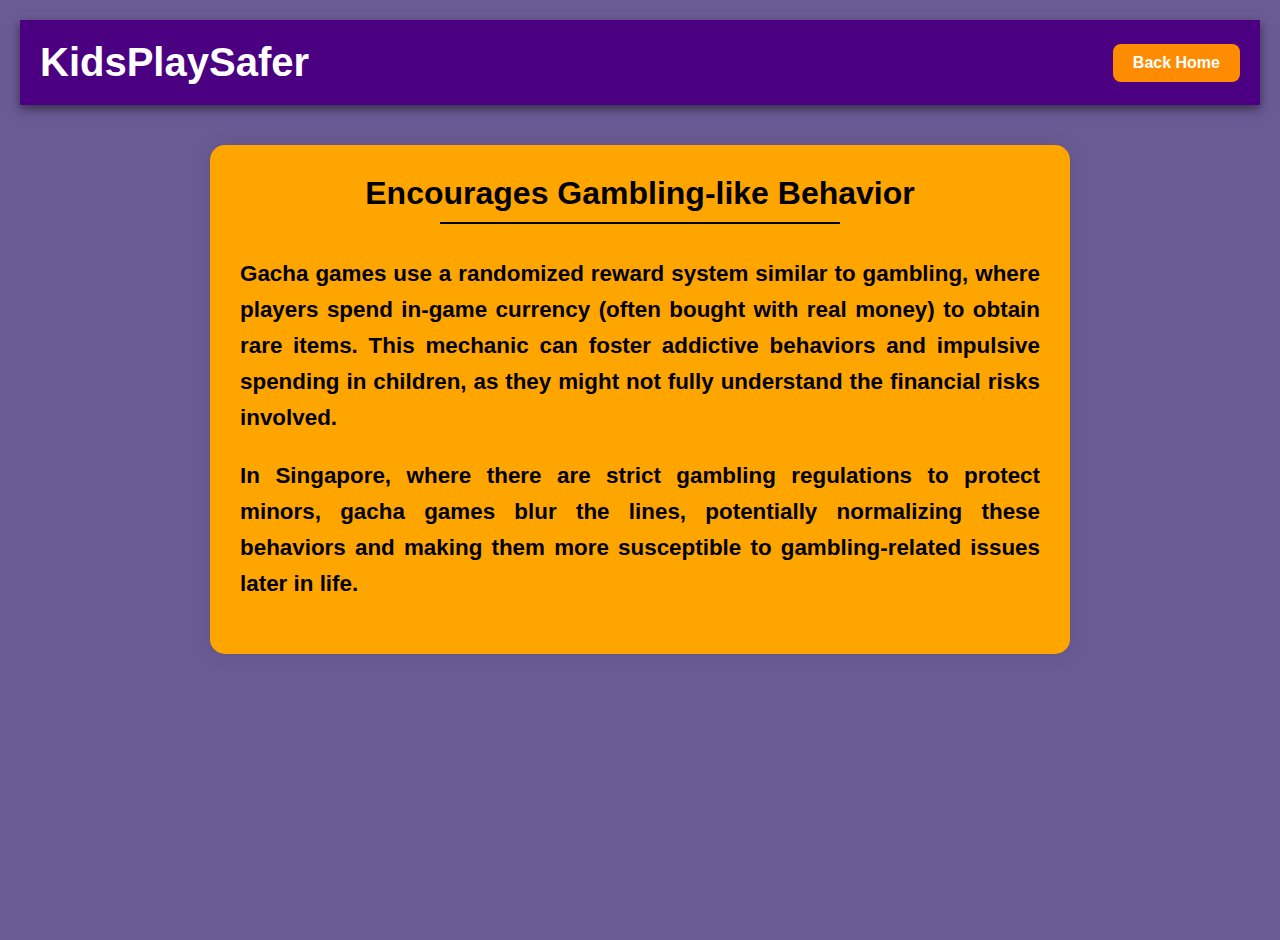
<file: webapp/templates/gambling-behaviour.html>
<!DOCTYPE html>
<html lang="en">
    <head>
        <meta charset="utf-8">
        <meta name="viewport" content="width=device-width, initial-scale=1.0">
        <title>Gambling Behaviour - KidsPlaySafer</title>
        <style>
            body {
                margin: 0;
                font-family: "Calibri", sans-serif;
                color: black;
                text-align: center;
                background-color: #6b5b95;
                min-height: 100vh;
                padding: 20px;
            }

            header {
                background-color: #4b0082;
                color: white;
                padding: 20px;
                box-shadow: 0px 4px 10px rgba(0, 0, 0, 0.5);
                display: flex;
                justify-content: space-between;
                align-items: center;
            }

            h1 {
                font-size: 2.5em;
                margin: 0;
            }

            .back-link {
                text-decoration: none;
                color: white;
                background-color: #ff8c00;
                padding: 10px 20px;
                border-radius: 8px;
                font-size: 1em;
                font-weight: bold;
                transition: background-color 0.3s ease, transform 0.3s ease;
            }

            .back-link:hover {
                background-color: #ffa500;
                transform: scale(1.05);
            }

            .content {
                background-color: orange;
                border-radius: 15px;
                padding: 30px;
                max-width: 800px;
                margin: 40px auto;
                font-weight: 800;
                box-shadow: 0 0 20px rgba(0, 0, 0, 0.1);
            }

            h3 {
                font-size: 2em;
                margin: 0;
                padding-bottom: 10px;
                position: relative;
            }

            h3::after {
                content: "";
                display: block;
                width: 50%;
                height: 2px;
                background-color: black;
                margin: 10px auto 0;
            }

            p {
                font-size: 1.4em;
                line-height: 1.6;
                text-align: justify;
            }
        </style>
    </head>
    <body>
        <header>
            <h1>KidsPlaySafer</h1>
            <a href="{{ url_for('index') }}" class="back-link">Back Home</a>
        </header>
        <div class="content">
            <h3>Encourages Gambling-like Behavior</h3>
            <p>
                Gacha games use a randomized reward system similar to gambling, where players spend in-game currency (often bought with real money) to obtain rare items. This mechanic can foster addictive behaviors and impulsive spending in children, as they might not fully understand the financial risks involved.
            </p>
            <p>
                In Singapore, where there are strict gambling regulations to protect minors, gacha games blur the lines, potentially normalizing these behaviors and making them more susceptible to gambling-related issues later in life.
            </p>
        </div>
    </body>
</html>
</file>
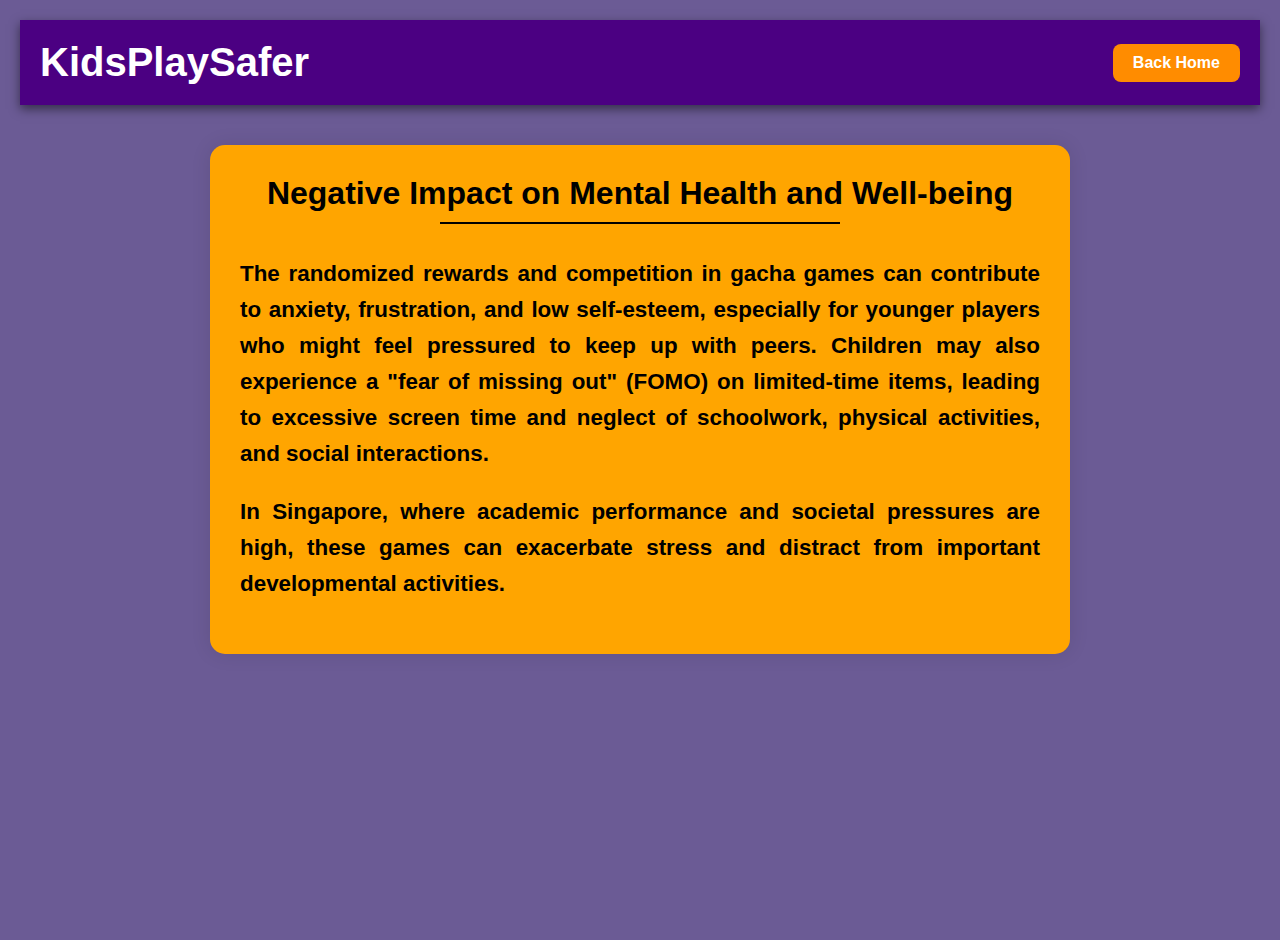
<file: webapp/templates/mental-health.html>
<!DOCTYPE html>
<html lang="en">
    <head>
        <meta charset="utf-8">
        <meta name="viewport" content="width=device-width, initial-scale=1.0">
        <title>Gambling Behaviour - KidsPlaySafer</title>
        <style>
            body {
                margin: 0;
                font-family: "Calibri", sans-serif;
                color: black;
                text-align: center;
                background-color: #6b5b95;
                min-height: 100vh;
                padding: 20px;
            }

            header {
                background-color: #4b0082;
                color: white;
                padding: 20px;
                box-shadow: 0px 4px 10px rgba(0, 0, 0, 0.5);
                display: flex;
                justify-content: space-between;
                align-items: center;
            }

            h1 {
                font-size: 2.5em;
                margin: 0;
            }

            .back-link {
                text-decoration: none;
                color: white;
                background-color: #ff8c00;
                padding: 10px 20px;
                border-radius: 8px;
                font-size: 1em;
                font-weight: bold;
                transition: background-color 0.3s ease, transform 0.3s ease;
            }

            .back-link:hover {
                background-color: #ffa500;
                transform: scale(1.05);
            }

            .content {
                background-color: orange;
                border-radius: 15px;
                padding: 30px;
                max-width: 800px;
                margin: 40px auto;
                font-weight: 800;
                box-shadow: 0 0 20px rgba(0, 0, 0, 0.1);
            }

            h3 {
                font-size: 2em;
                margin: 0;
                padding-bottom: 10px;
                position: relative;
            }

            h3::after {
                content: "";
                display: block;
                width: 50%;
                height: 2px;
                background-color: black;
                margin: 10px auto 0;
            }

            p {
                font-size: 1.4em;
                line-height: 1.6;
                text-align: justify;
            }
        </style>
    </head>
    <body>
        <header>
            <h1>KidsPlaySafer</h1>
            <a href="{{ url_for('index') }}" class="back-link">Back Home</a>
        </header>
        <div class="content">
            <h3>Negative Impact on Mental Health and Well-being</h3>
            <p>
                The randomized rewards and competition in gacha games can contribute to anxiety, frustration, and low self-esteem, especially for younger players who might feel pressured to keep up with peers. Children may also experience a "fear of missing out" (FOMO) on limited-time items, leading to excessive screen time and neglect of schoolwork, physical activities, and social interactions. 
            </p>
            <p>
                In Singapore, where academic performance and societal pressures are high, these games can exacerbate stress and distract from important developmental activities.
            </p>
        </div>
    </body>
</html>
</file>
